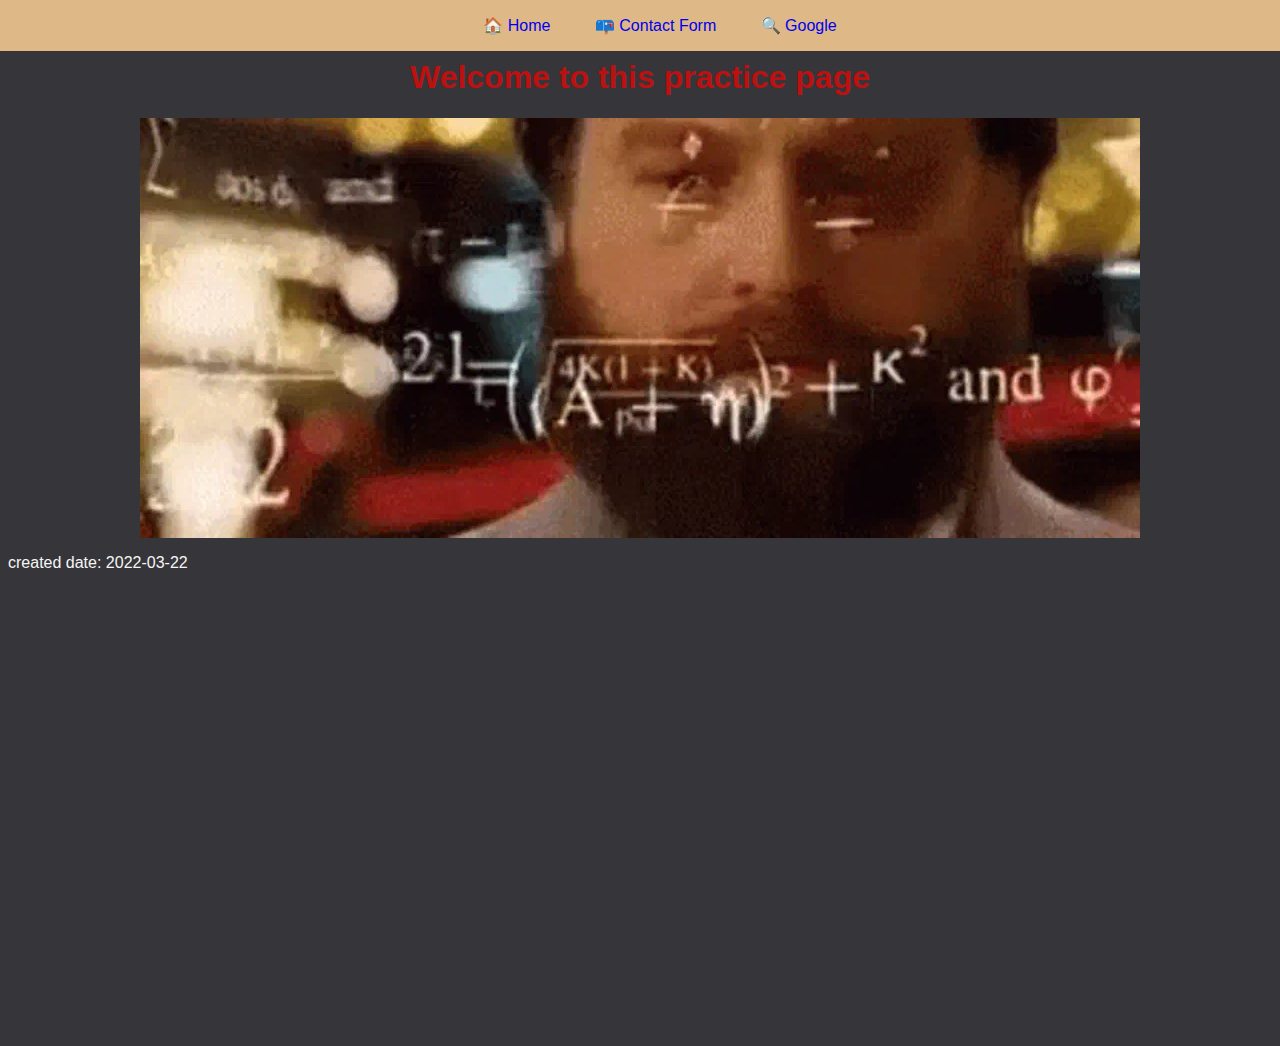
<file: index.html>
<!DOCTYPE html>
<html lang="en">
<head>
    <meta charset="UTF-8">
    <meta http-equiv="X-UA-Compatible" content="IE=edge">
    <meta name="viewport" content="width=device-width, initial-scale=1.0">
    <title>Practice Time</title>
    <link rel="stylesheet" href="./assets/css/style.css">
</head>
<body>
    <header>
        <ul id="nav-list">
            <li><a href="./index.html">🏠 Home</a></li>
            <li><a href="./contact.html">📪 Contact Form</a></li>
            <li><a href="https://google.com">🔍 Google</a></li>
        </ul>
    </header>
    <main>
        <h1>Welcome to this practice page</h1>
        <img src="./assets/images/hangover-math.webp" alt="hangover math gif">
    </main>
    <footer>
        <p>created date: 2022-03-22</p>
    </footer>
</body>
</html>
</file>
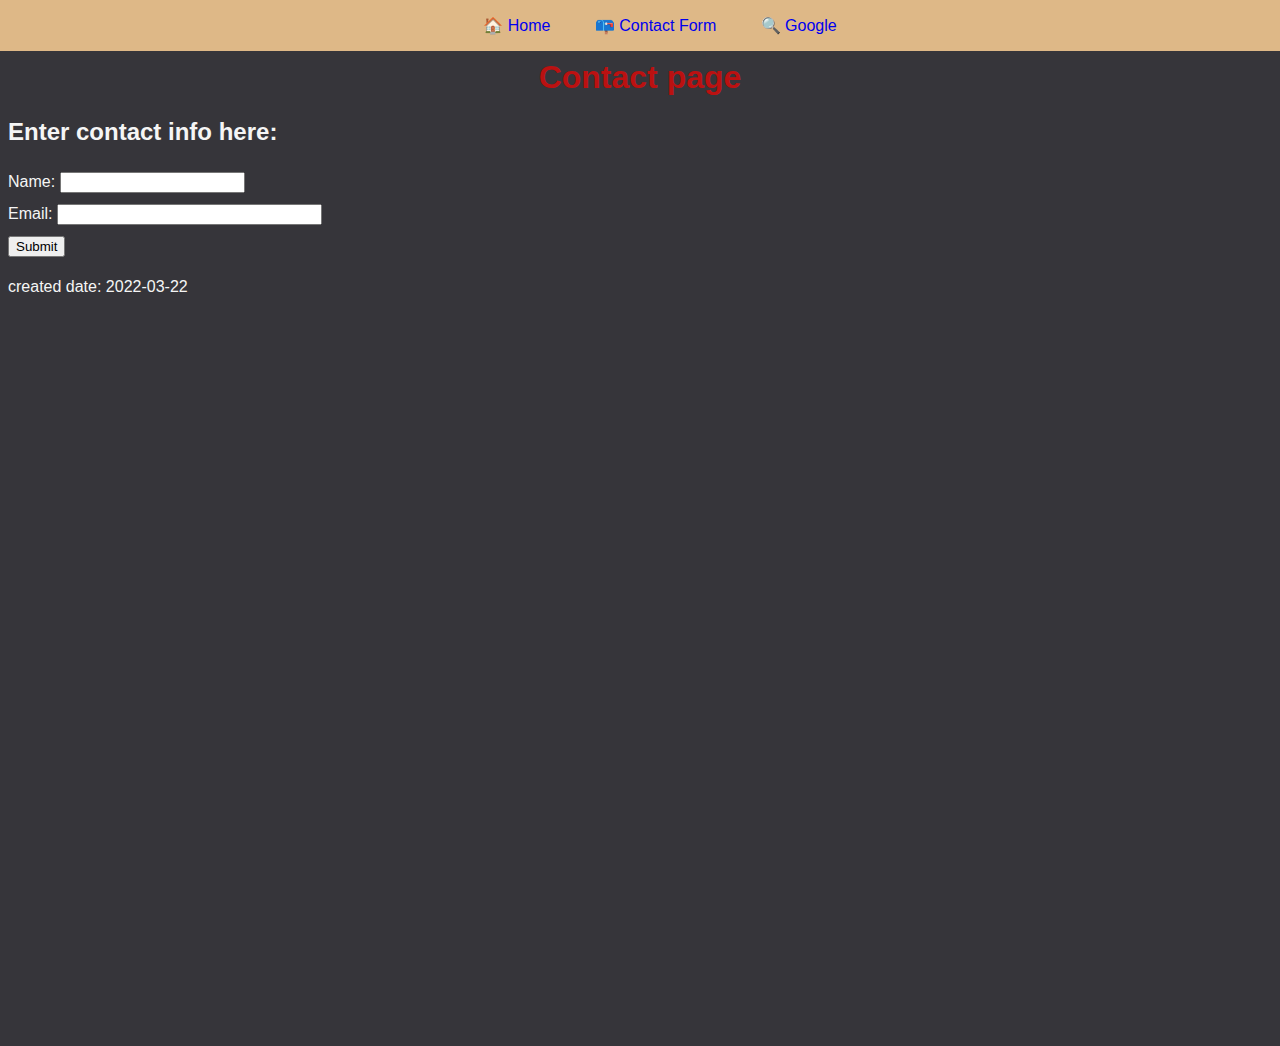
<file: contact.html>
<!DOCTYPE html>
<html lang="en">
<head>
    <meta charset="UTF-8">
    <meta http-equiv="X-UA-Compatible" content="IE=edge">
    <meta name="viewport" content="width=device-width, initial-scale=1.0">
    <title>Contact page</title>
    <link rel="stylesheet" href="./assets/css/style.css">
</head>
<body>
    <header>
        <ul id="nav-list">
            <li><a href="./index.html">🏠 Home</a></li>
            <li><a href="./contact.html">📪 Contact Form</a></li>
            <li><a href="https://google.com">🔍 Google</a></li>
        </ul>
    </header>
    <main>
        <h1>Contact page</h1>
        <h2>Enter contact info here:</h2>
        <section id="contact-form">
            <p class="contact-label">Name: </p><input type="text" name="name" id="contact-name">
            <br>
            <p class="contact-label">Email: </p><input type="email" id="contact-email" pattern=".+@gmail\.com" size="30" required>
            <br>
            <button type="submit">Submit</button>
        </section>
    </main>
    <footer>
        <p>created date: 2022-03-22</p>
    </footer>
</body>
</html>
</file>
<file: assets/css/style.css>
* {
    font-family:'Segoe UI', Tahoma, Geneva, Verdana, sans-serif
}
body {
    background-color: rgb(54, 53, 58);
    color: whitesmoke;
    min-height: 1000px;
    padding-top: 30px;
}
header {
    position: fixed;
    top: 0px;
    width: 100vw;
    margin-left: -8px;
    background-color: burlywood;
    text-align: center;
}
#nav-list li {
    display: inline;
    padding: 0px 20px
}
#nav-list li a {
    text-decoration: none;
}
h1 {
    color: rgb(187, 17, 17);
    text-align: center
}
img {
    max-width: 90vw;
    display: block;
    margin: 0px auto;
}
#contact-form {
    line-height: 200%
}
.contact-label {
    display: inline;
}
</file>
